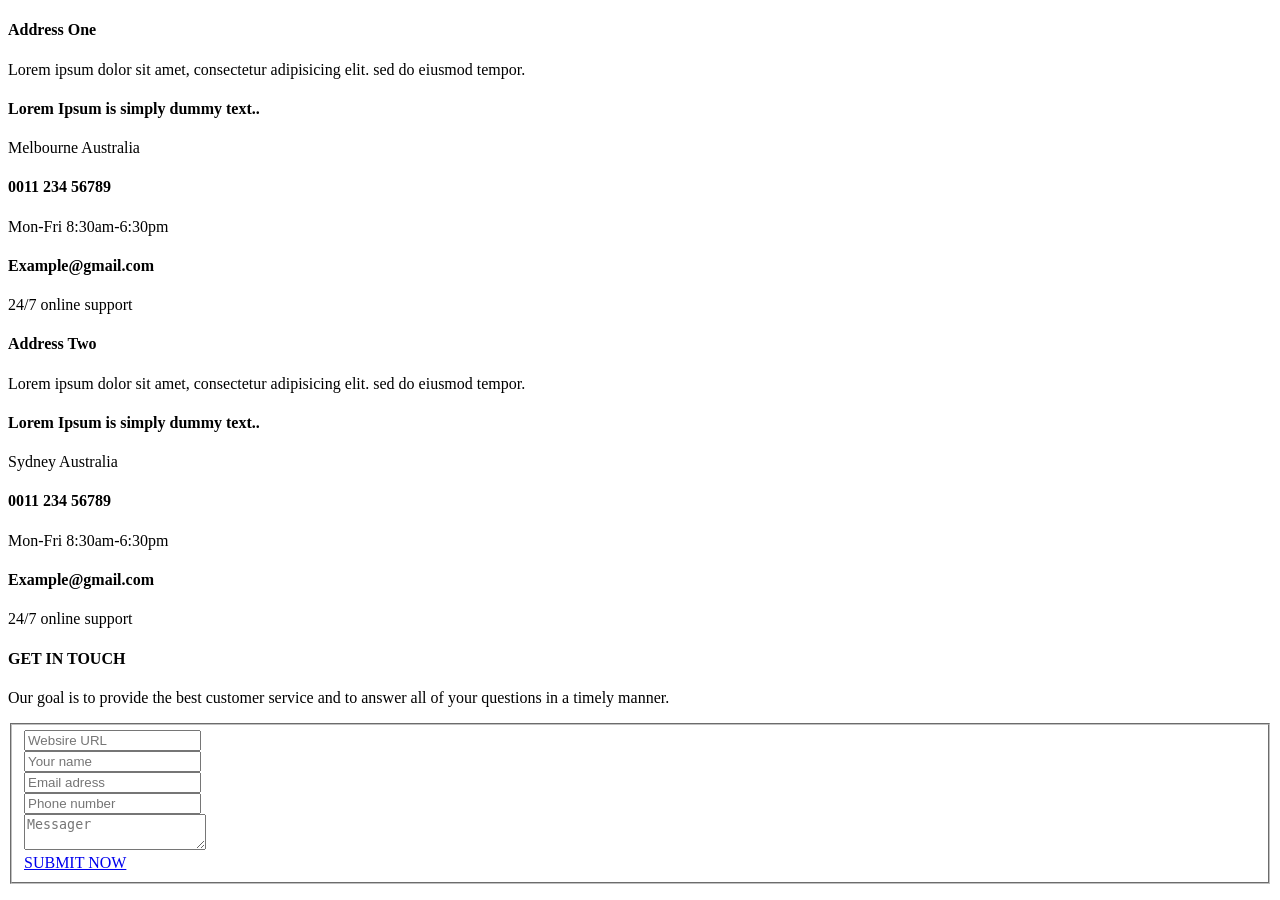
<file: Project5/src/main/resources/templates/contact/contact.html>
<!DOCTYPE html>
<html xmlns:th="http://www.thymeleaf.org"
	th:replace="~{/layout/index :: dynamic(~{::main})}">
<head>
<meta charset="ISO-8859-1">
<title>Insert title here</title>
</head>
<body>
	<main>
		<div class="section padding_layout_1">
    <div class="container">
        <div class="row">
            <div class="col-xl-2 col-lg-2 col-md-12 col-sm-12 col-xs-12"></div>
            <div class="col-xl-8 col-lg-8 col-md-12 col-sm-12 col-xs-12">
                <div class="row">
                    <div class="full">
                        <div class="col-lg-6 col-md-6 col-sm-12 col-xs-12 adress_cont margin_bottom_30">
                            <h4>Address One</h4>
                            <p>Lorem ipsum dolor sit amet, consectetur adipisicing elit. sed do eiusmod tempor.</p>
                            <div class="information_bottom left-side margin_bottom_20_all">
                                <div class="icon_bottom"><i class="fa fa-road" aria-hidden="true"></i></div>
                                <div class="info_cont">
                                    <h4>Lorem Ipsum is simply dummy text..</h4>
                                    <p>Melbourne Australia</p>
                                </div>
                            </div>
                            <div class="information_bottom left-side margin_bottom_20_all">
                                <div class="icon_bottom"><i class="fa fa-user" aria-hidden="true"></i></div>
                                <div class="info_cont">
                                    <h4>0011 234 56789</h4>
                                    <p>Mon-Fri 8:30am-6:30pm</p>
                                </div>
                            </div>
                            <div class="information_bottom left-side">
                                <div class="icon_bottom"><i class="fa fa-envelope" aria-hidden="true"></i></div>
                                <div class="info_cont">
                                    <h4>Example@gmail.com</h4>
                                    <p>24/7 online support</p>
                                </div>
                            </div>
                        </div>
                        <div class="col-lg-6 col-md-6 col-sm-12 col-xs-12 adress_cont margin_bottom_30_all">
                            <h4>Address Two</h4>
                            <p>Lorem ipsum dolor sit amet, consectetur adipisicing elit. sed do eiusmod tempor.</p>
                            <div class="information_bottom left-side margin_bottom_20_all">
                                <div class="icon_bottom"><i class="fa fa-road" aria-hidden="true"></i></div>
                                <div class="info_cont">
                                    <h4>Lorem Ipsum is simply dummy text..</h4>
                                    <p>Sydney Australia</p>
                                </div>
                            </div>
                            <div class="information_bottom left-side margin_bottom_20_all">
                                <div class="icon_bottom"><i class="fa fa-user" aria-hidden="true"></i></div>
                                <div class="info_cont">
                                    <h4>0011 234 56789</h4>
                                    <p>Mon-Fri 8:30am-6:30pm</p>
                                </div>
                            </div>
                            <div class="information_bottom left-side">
                                <div class="icon_bottom"><i class="fa fa-envelope" aria-hidden="true"></i></div>
                                <div class="info_cont">
                                    <h4>Example@gmail.com</h4>
                                    <p>24/7 online support</p>
                                </div>
                            </div>
                        </div>
                        <div class="col-lg-12 col-md-12 col-sm-12 col-xs-12 contant_form">
                            <h4>GET IN TOUCH</h4>
                            <p>Our goal is to provide the best customer service and to answer all of your questions in a
                                timely manner.</p>
                            <div class="form_section">
                                <form class="form_contant" action="index.html">
                                    <fieldset>
                                        <div class="row">
                                            <div class="field col-lg-6 col-md-6 col-sm-12 col-xs-12">
                                                <input class="field_custom" placeholder="Websire URL" type="text"
                                                       required/>
                                            </div>
                                            <div class="field col-lg-6 col-md-6 col-sm-12 col-xs-12">
                                                <input class="field_custom" placeholder="Your name" type="text"
                                                       required/>
                                            </div>
                                            <div class="field col-lg-6 col-md-6 col-sm-12 col-xs-12">
                                                <input class="field_custom" placeholder="Email adress" type="email"
                                                       required/>
                                            </div>
                                            <div class="field col-lg-6 col-md-6 col-sm-12 col-xs-12">
                                                <input class="field_custom" placeholder="Phone number" type="text"
                                                       required/>
                                            </div>
                                            <div class="field col-lg-12 col-md-12 col-sm-12 col-xs-12">
                                                <textarea class="field_custom" placeholder="Messager"
                                                          required></textarea>
                                            </div>
                                            <div class="center"><a class="btn main_bt" href="#">SUBMIT NOW</a></div>
                                        </div>
                                    </fieldset>
                                </form>
                            </div>
                        </div>
                    </div>
                </div>
            </div>
        </div>
    </div>
</div>

	</main>
</body>
</html>
</file>
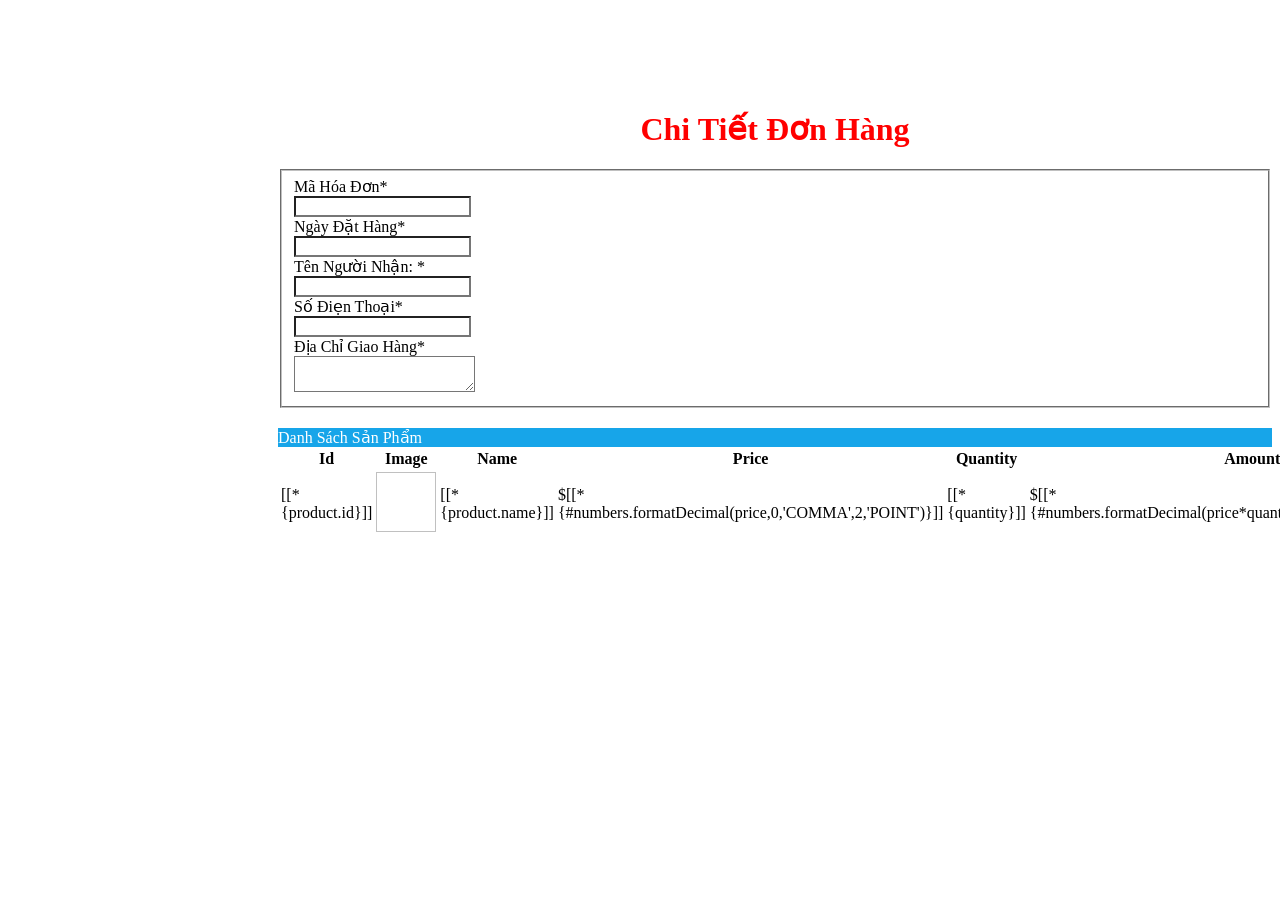
<file: Project5/src/main/resources/templates/order/detail.html>
<!DOCTYPE html>
<html xmlns:th="http://www.thymeleaf.org"
	th:replace="~{/layout/index :: dynamic(~{::main})}">

<body>
	<main th:object="${order}" style="margin-top: 110px"> 
	<div class="row">
		<div class="col-md-8" style="margin-left: 270px;">
			<h1 style="text-align: center; color: red;">Chi Tiết Đơn Hàng</h1>
			<div class="checkout-form">
				<fieldset>
					<div class="row">
						<div class="col-md-12">
							<label>Mã Hóa Đơn<span class="red">*</span></label>
							<div class="form-field">
								<!-- <input name="fn" type="text" style="width: 100%;"> -->
								<input style="background-color:white ;" th:field="*{id}" class="form-control" readonly>
							</div>
						</div>
						<!-- <div class="col-md-12">
							<label>Số Điện Thoại<span class="red">*</span></label>
							<div class="form-field">
								<input name="fn" type="text" style="width: 100%;">
								<input style="background-color:white ;" th:field="*{account.username}" class="form-control"
									readonly>
							</div>
						</div> -->
						<div class="col-md-12">
							<label>Ngày Đặt Hàng<span class="red">*</span></label>
							<div class="form-field">
								<!-- <input name="ln" type="text" style="width: 100%;"> -->
								<input style="background-color:white ;" th:field="*{createDate}" class="form-control" readonly>
							</div>
						</div>
						<div class="col-md-12">
							<label>Tên Người Nhận: <span class="red">*</span></label>
							<div class="form-field">
								<input style="background-color:white ;" th:field="*{account.fullname}" class="form-control" readonly>
							</div>
						</div>
						 <div class="col-md-12">
							<label>Số Điẹn Thoại<span class="red">*</span></label>
							<div class="form-field">
								<input style="background-color:white ;" th:field="*{account.phoneNumber}" class="form-control" readonly>
							</div>
						</div> 
						<div class="col-md-12">
							<label>Địa Chỉ Giao Hàng<span class="red">*</span></label>
							<div class="form-field">
								<!-- <input name="cm" type="text" > -->
								<textarea style="background-color:white ;" th:field="*{address}" class="form-control" readonly></textarea>
							</div>
						</div>

					</div>
				</fieldset>
			</div>
		</div>
	</div>
	<div class="row" style="margin-top: 20px;">
		<div class="col-md-8" style="margin-left: 270px;">
			<div class="panel">
				<div class="panel-heading" style="background-color:#17a5e9 ;color: white; ">Danh Sách Sản Phẩm</div>
				<table class="table">
					<thead>
						<tr>
							<th>Id</th>
							<th>Image</th>
							<th>Name</th>
							<th>Price</th>
							<th>Quantity</th>
							<th>Amount</th>
						</tr>
					</thead>
					<tbody>
						<tr th:each="detail:*{orderDetails}" th:object="${detail}">
							<td>[[*{product.id}]]</td>
							<td><a th:attr="ng-href=@{|/product/detail/*{product.id}|}"><img style="width: 60px; height: 60px;" class="img-responsive"  th:attr="ng-src=@{|/assets/images/${detail.product.image}|}" alt=""></a></td>
							<td><a th:attr="ng-href=@{|/product/detail/*{product.id}|}">[[*{product.name}]]</a></td>
							<td>$[[*{#numbers.formatDecimal(price,0,'COMMA',2,'POINT')}]]</td>
							<td>[[*{quantity}]]</td>
							<td>$[[*{#numbers.formatDecimal(price*quantity,0,'COMMA',2,'POINT')}]]</td>
						</tr>
					</tbody>
				</table>
			</div>
		</div>
	</div>

	</main>
</body>

</html>
</file>
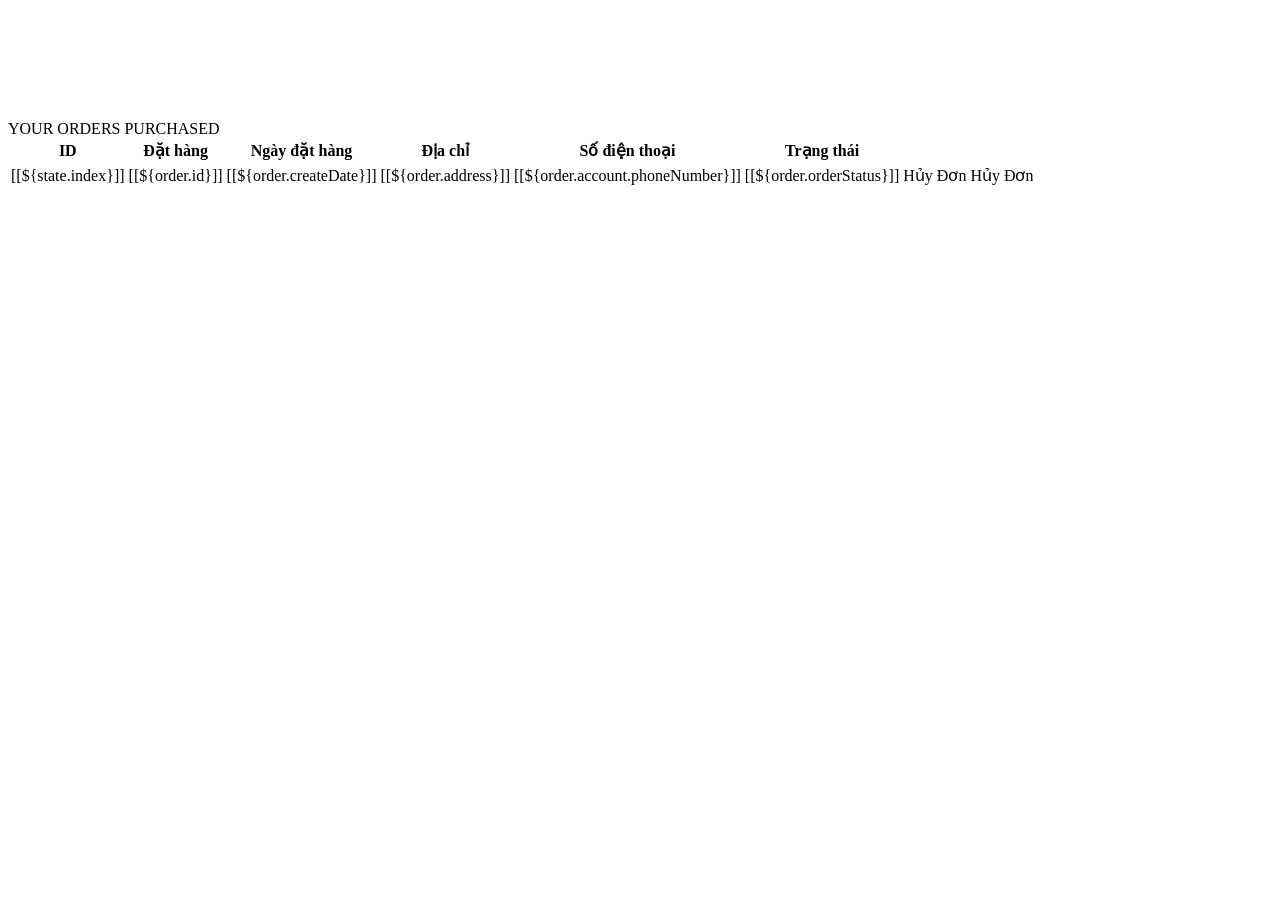
<file: Project5/src/main/resources/templates/order/list.html>
<!DOCTYPE html>

<html xmlns:th="http://www.thymeleaf.org"
	th:replace="~{/layout/index :: dynamic(~{::main})}">

<body>
	<main style="margin-top: 120px">
		
			<div class="panel panel-primary">
				<div class="panel-heading">YOUR ORDERS PURCHASED</div>
				<table class="table">
					<thead>
						<tr>
							<th scope="col">ID</th>
							<th scope="col">Đặt hàng</th>
							<th scope="col">Ngày đặt hàng</th>
							<th scope="col">Địa chỉ</th>
							<th scope="col">Số điện thoại</th>
							<th scope="col">Trạng thái</th>
						</tr>
					</thead>
					<tbody>
						<tr>
						<tbody>
						<tr th:each="order, state: ${orders}">
							<td scope="col">[[${state.index}]]</td>
							<td scope="col">[[${order.id}]]</td>
							<td scope="col">[[${order.createDate}]]</td>
							<td scope="col">[[${order.address}]]</td>
							<td scope="col">[[${order.account.phoneNumber}]]</td>
							<td scope="col">[[${order.orderStatus}]]</td>
							<td scope="col"><a th:if="${order.orderStatus == 'Chưa xác nhận'}"
								th:attr="ng-click=@{|delete(${order.id})|}"
								class="btn btn-default"> Hủy Đơn </a> <a
								th:if="${order.orderStatus == 'Đã xác nhận'}"
								th:attr="ng-click=@{|cart.message()|}" class="btn btn-default"
								disable> Hủy Đơn </a></td>
							<td><a th:href="@{|/order/detail/${order.id}|}"
								class="btn btn-default"> <b
									class="glyphicon glyphicon-search"></b>
							</a></td>
						</tr>
					</tbody>


					</tbody>

				</table>

			</div>
	
	</main>
</body>

</html>
</file>
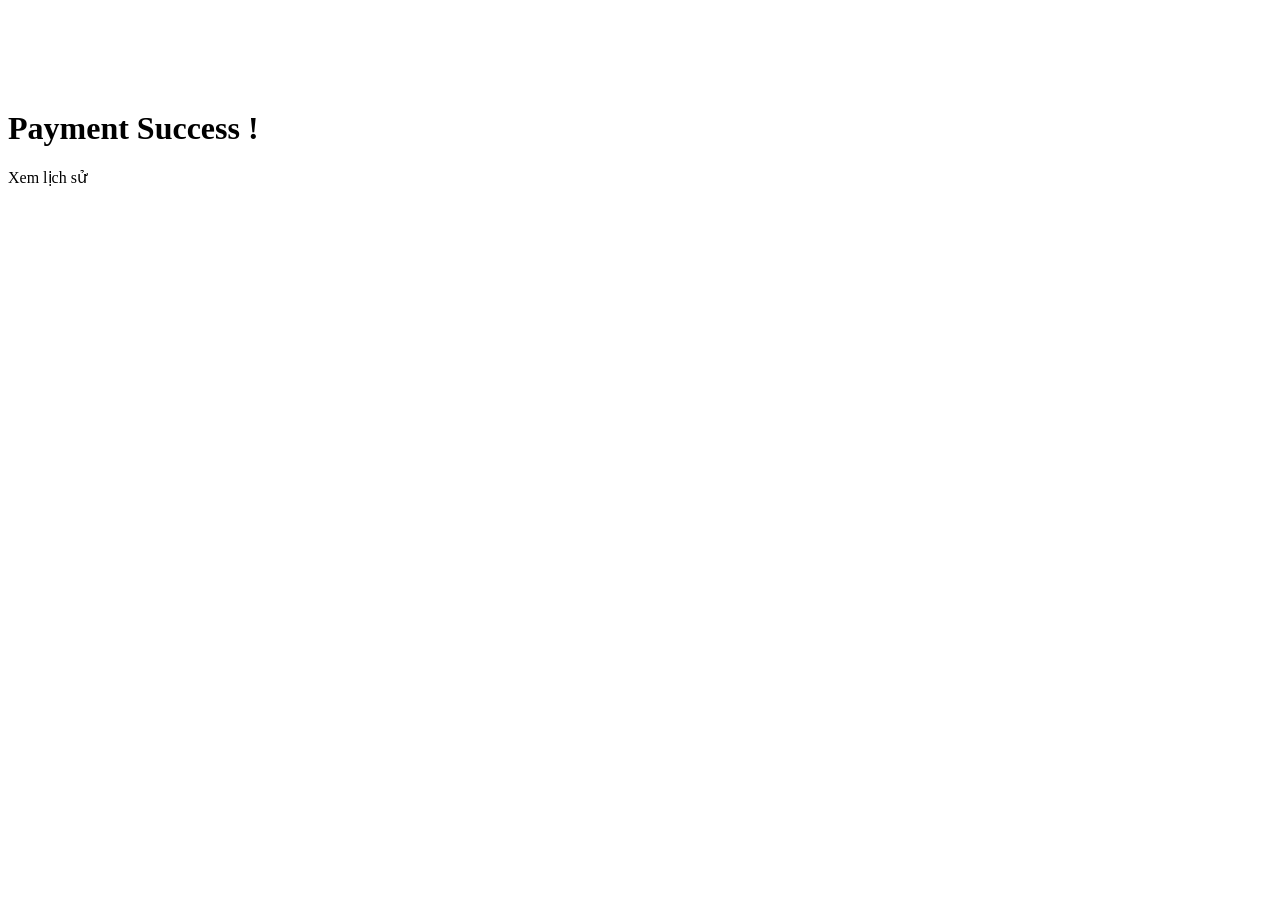
<file: Project5/src/main/resources/templates/order/success.html>
<!DOCTYPE html>
<html xmlns:th="http://www.thymeleaf.org"
	th:replace="~{/layout/index :: dynamic(~{::main})}">
<head>
<meta charset="UTF-8" />
<title>Paypal Payment with Spring Boot - ShareEverythings.com</title>
</head>
<body>
	<main style="margin-top: 110px">
		<h1>Payment Success !</h1>
		<a th:href="@{/order/list}" >Xem lịch sử</a>
	</main>
</body>
</html>
</file>
